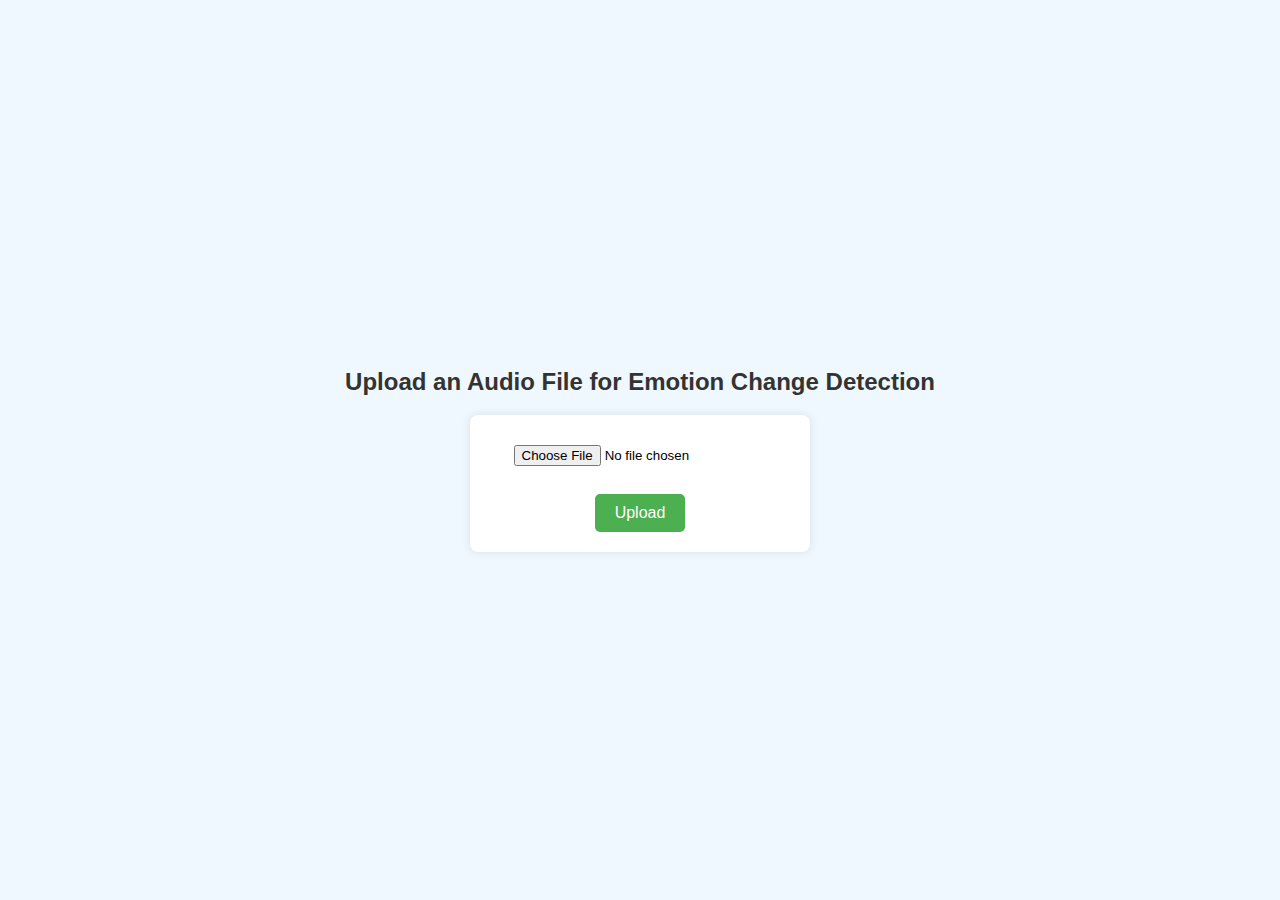
<file: upload.html>
<!DOCTYPE html>
<html lang="en">
<head>
    <meta charset="UTF-8">
    <title>Upload Audio File</title>
    <link rel="stylesheet" type="text/css" href="/static/styles.css">
</head>
<body>
    <h2>Upload an Audio File for Emotion Change Detection</h2>
    <form action='http://localhost:5000/emo' method="post" enctype="multipart/form-data">
        <input type="file" name="file" accept="audio/*">
        <br><br>
        <input type="submit" value="Upload">
    </form>
</body>
</html>
</file>
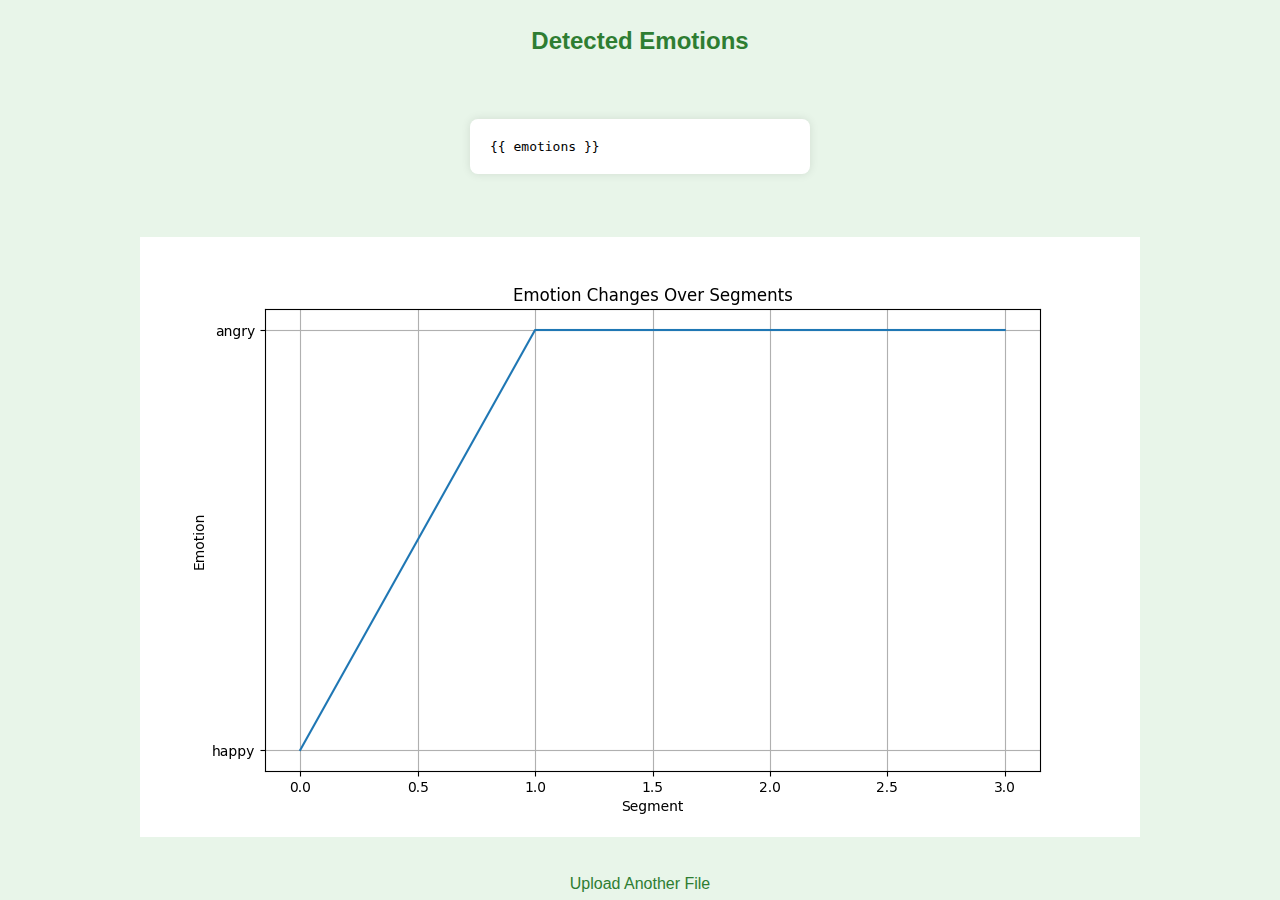
<file: templates/result.html>
<!DOCTYPE html>
<html lang="en">
<head>
    <meta charset="UTF-8">
    <title>Emotion Detection Result</title>
    <link rel="stylesheet" type="text/css" href="/static/result_styles.css">
</head>
<body>
    <h2>Detected Emotions</h2>
    <p>
    <pre>{{ emotions }}</pre>
    </p>
    <br>
    <img src="/static/Graphs/emotion_plot.png" alt="Emotion Graph">
    <br>
    <a href="upload.html">Upload Another File</a>
</body>
</html>
</file>
<file: static/styles.css>
body {
    font-family: Arial, sans-serif;
    background-color: #f0f8ff;
    margin: 0;
    padding: 0;
    display: flex;
    justify-content: center;
    align-items: center;
    height: 100vh;
    flex-direction: column;
}

h2 {
    color: #333;
}


form {
    background-color: #fff;
    padding: 20px;
    border-radius: 8px;
    box-shadow: 0 0 10px rgba(0, 0, 0, 0.1);
    width: 300px;
    text-align: center;
}

input[type="file"] {
    margin: 10px 0;
}

input[type="submit"] {
    background-color: #4CAF50;
    color: white;
    border: none;
    padding: 10px 20px;
    border-radius: 5px;
    cursor: pointer;
    font-size: 16px;
}

input[type="submit"]:hover {
    background-color: #45a049;
}

a {
    text-decoration: none;
    color: #4CAF50;
    margin-top: 20px;
}
</file>
<file: static/result_styles.css>
body {
    font-family: Arial, sans-serif;
    background-color: #e8f5e9;
    margin: 0;
    padding: 0;
    display: flex;
    justify-content: center;
    align-items: center;
    height: 100vh;
    flex-direction: column;
}

h2 {
    color: #2e7d32;
}

pre {
    background-color: #ffffff;
    padding: 20px;
    border-radius: 8px;
    box-shadow: 0 0 10px rgba(0, 0, 0, 0.1);
    width: 300px;
    text-align: left;
    white-space: pre-wrap;
    word-wrap: break-word;
}

a {
    text-decoration: none;
    color: #2e7d32;
    margin-top: 20px;
    font-size: 16px;
}

a:hover {
    color: #1b5e20;
}
</file>
